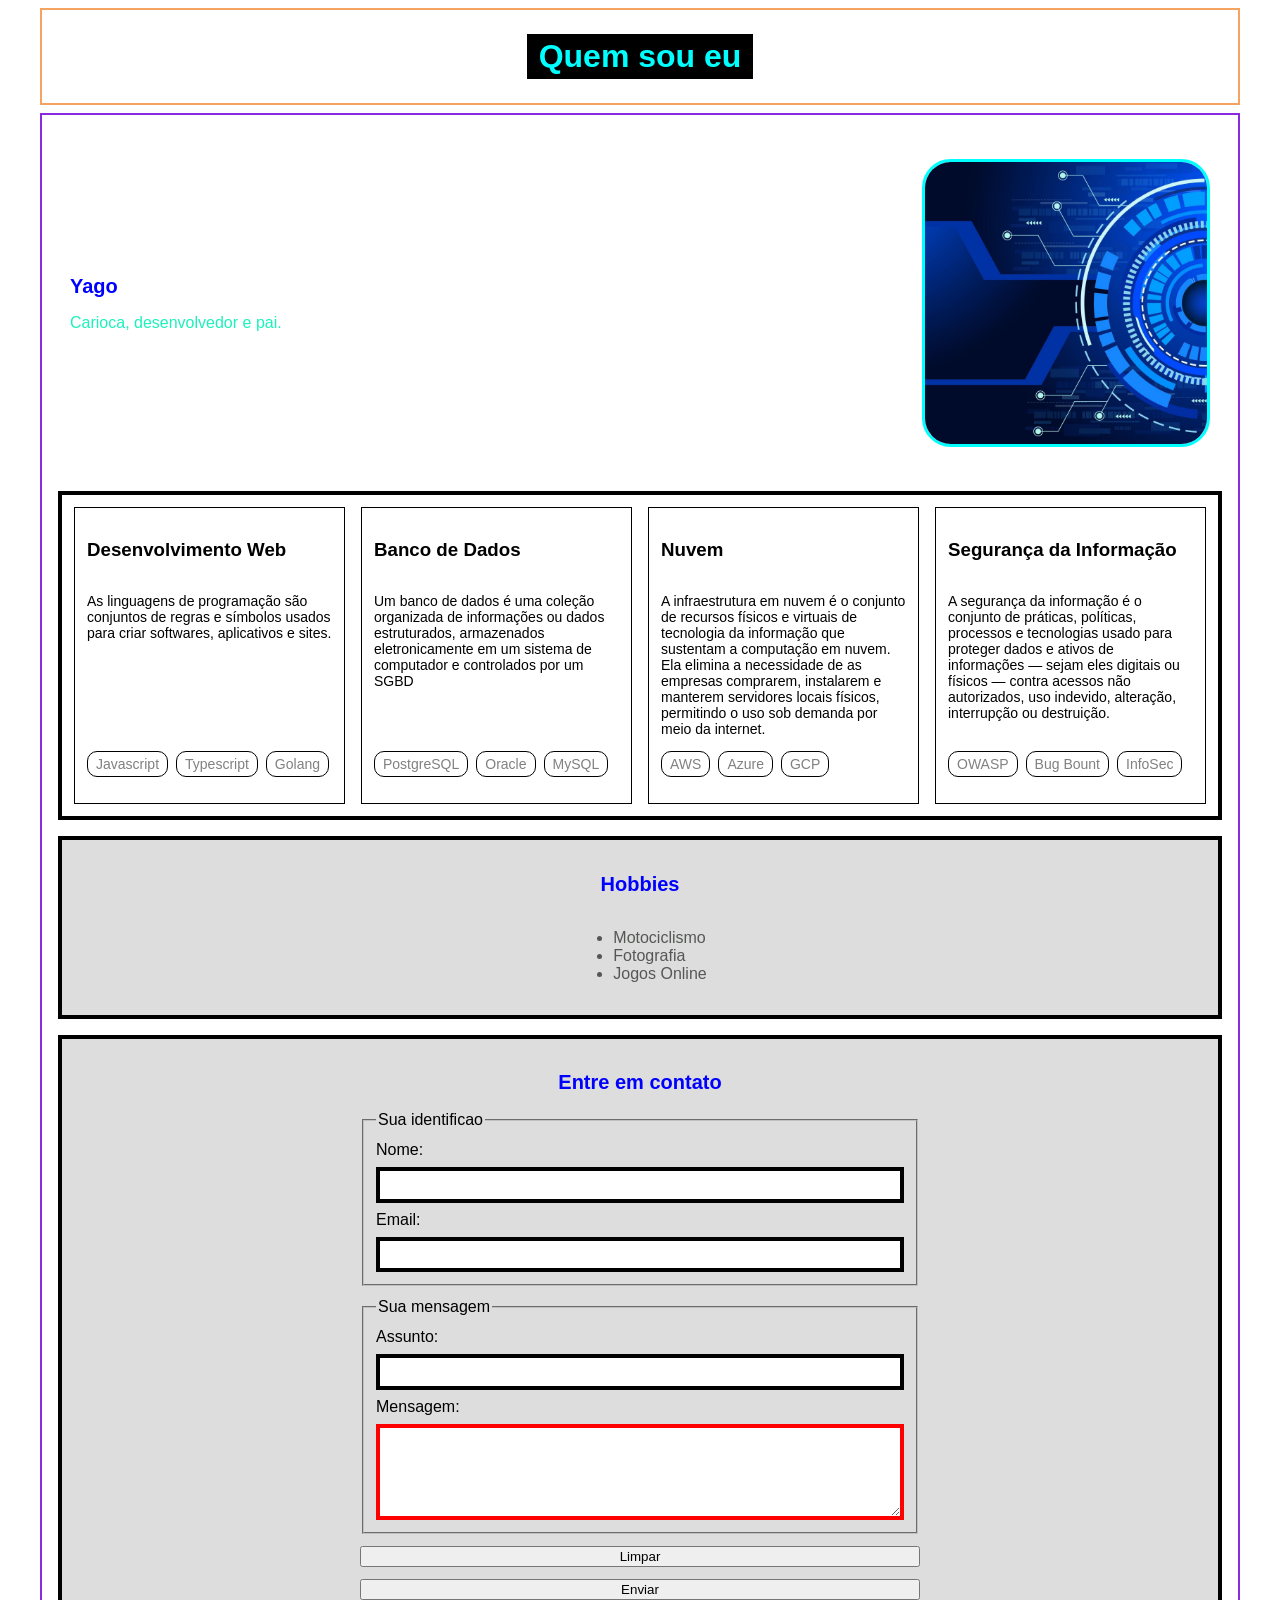
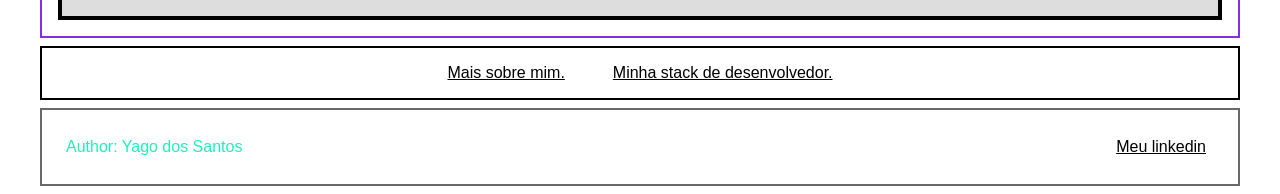
<file: index.html>
<!DOCTYPE html>
<html>
<head>
    <meta name="viewport" content="width=device-width, initial-scale=1.0">
    <link rel="stylesheet" href="style.css">
    <title>Apresentação</title>
</head>
<body>
    <header>
        <h1 class="principal">Quem sou eu</h1>
    </header>
    <main>
        <section class="whoami">
            <div class="whoami-texto">
                <h2>Yago</h2>
                <p>Carioca, desenvolvedor e pai.</p>
            </div>
            <img class="imagem" src="img/tecnology.jpg" alt="Linhas que arremetem ao moderno">
        </section>
        <section class="stack">
            <div class="box">
                <h3>Desenvolvimento Web</h3>
                <p class="texto_box">As linguagens de programação são conjuntos de regras e símbolos usados para criar softwares, aplicativos e sites.</p>
                <ul class="lista_box">
                    <li class="item_lista_box">Javascript</li>
                    <li class="item_lista_box">Typescript</li>
                    <li class="item_lista_box">Golang</li>
                </ul>
            </div>
            <div class="box">
                <h3>Banco de Dados</h3>
                <p class="texto_box">Um banco de dados é uma coleção organizada de informações ou dados estruturados, armazenados eletronicamente em um sistema de computador e controlados por um SGBD</p>
                <ul class="lista_box">
                    <li class="item_lista_box">PostgreSQL</li>
                    <li class="item_lista_box">Oracle</li>
                    <li class="item_lista_box">MySQL</li>
                </ul>
            </div>
            <div class="box">
                <h3>Nuvem</h3>
                <p class="texto_box">A infraestrutura em nuvem é o conjunto de recursos físicos e virtuais de tecnologia da informação que sustentam a computação em nuvem. Ela elimina a necessidade de as empresas comprarem, instalarem e manterem servidores locais físicos, permitindo o uso sob demanda por meio da internet.</p>
                <ul class="lista_box">
                    <li class="item_lista_box">AWS</li>
                    <li class="item_lista_box">Azure</li>
                    <li class="item_lista_box">GCP</li>
                </ul>
            </div>
            <div class="box">
                <h3>Segurança da Informação</h3>
                <p class="texto_box">A segurança da informação é o conjunto de práticas, políticas, processos e tecnologias usado para proteger dados e ativos de informações — sejam eles digitais ou físicos — contra acessos não autorizados, uso indevido, alteração, interrupção ou destruição.</p>
                <ul class="lista_box">
                    <li class="item_lista_box">OWASP</li>
                    <li class="item_lista_box">Bug Bount</li>
                    <li class="item_lista_box">InfoSec</li>
                </ul>
            </div>
        </section>
        <section class="hobbies">
            <h2>Hobbies</h2>
            <ul>
                <li>Motociclismo</li>
                <li>Fotografia</li>
                <li>Jogos Online</li>
            </ul>
        </section>
        <section class="contato">
            <h2>Entre em contato</h2>
            <form>
                <fieldset>
                    <legend>Sua identificao</legend>
                    <label for="name">Nome:</label>
                    <input type="text" id="name" required>

                    <label for="email">Email:</label>
                    <input type="email" id="email">
                </fieldset>

                <fieldset>
                    <legend>Sua mensagem</legend>
                    <label for="subject">Assunto:</label>
                    <input type="text" id="subject">

                    <label for="message">Mensagem:</label>
                    <textarea id="message" name="mensagem" rows="5"></textarea>
                </fieldset>
                <button type="reset">Limpar</button>
                <button type="submit">Enviar</button>
            </form>
        </section>
    </main>
    <nav>
        <a class="link" href="sobre.html">Mais sobre mim.</a>
        <a class="link" href="stack.html">Minha stack de desenvolvedor.</a>
    </nav>
    <footer>
            <p>Author: Yago dos Santos</p>
            <p><a class="link" href="https://br.linkedin.com/in/yago-dos-santos-cambinda-07b799196">Meu linkedin</a></p>
    </footer>
</body>
</html>
</file>
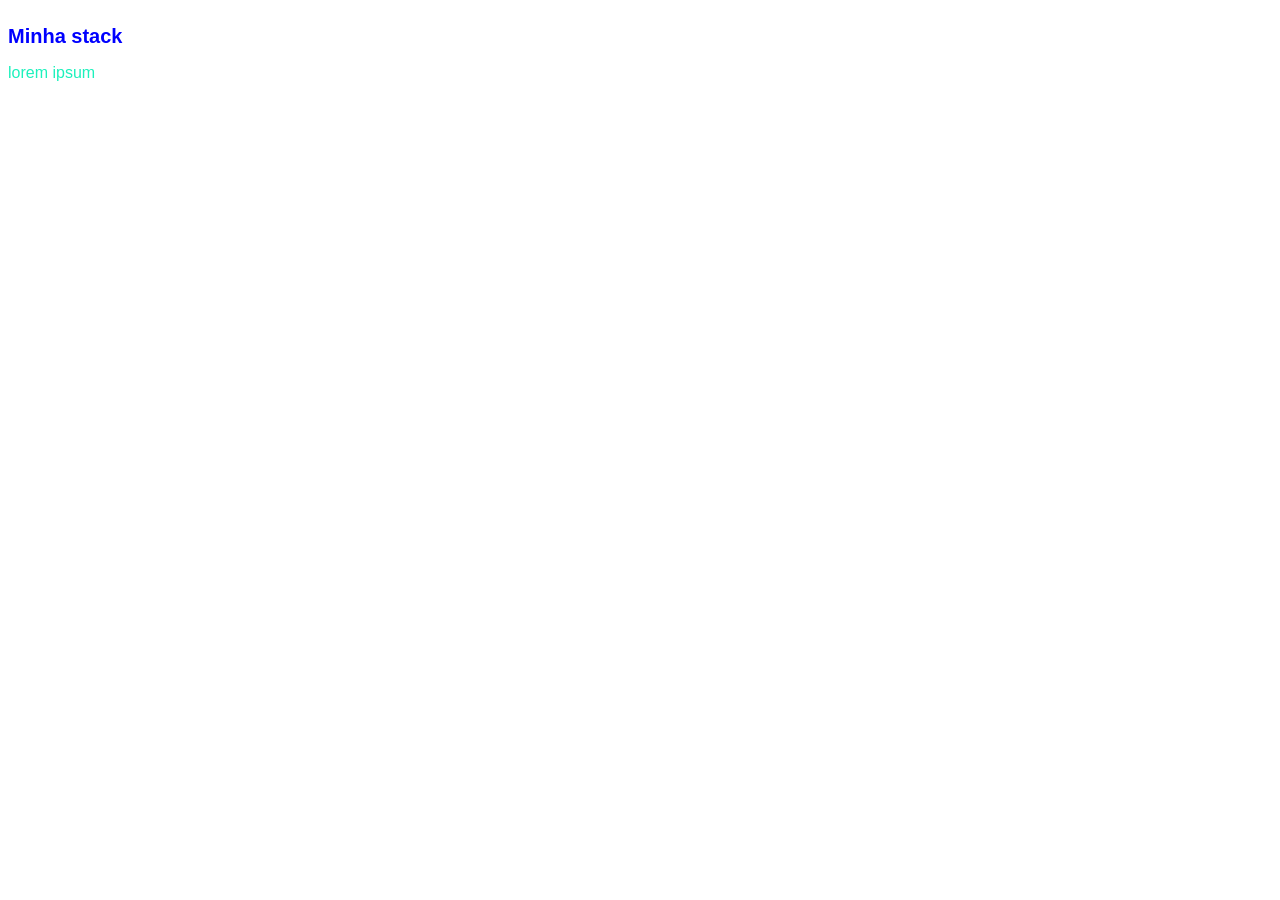
<file: stack.html>
<!DOCTYPE html>
<html>
    <head>
        <meta name="viewport" content="width=device-width, initial-scale=1.0">
        <link rel="stylesheet" href="style.css">
        <title>Page Title</title>
    </head>
    <body>
        <section>
            <h2>Minha stack</h2>
            <p>lorem ipsum</p>
        </section>
    </body>
</html>
</file>
<file: style.css>
*, *::before, *::after {
    box-sizing: border-box;
}

body {
    font-family: Verdana, Geneva, Tahoma, sans-serif;
    font-size: 1rem;
    margin: 0;
    padding: 0.5rem;
}

img {
    max-width: 100%;
    height: auto;
    display: block;
}

header {
    display: flex;
    flex-direction: column;
    align-items: center;
    text-align: center;
    border: 2px sandybrown solid;
    padding: 0.75rem;
    margin: 0 auto 0.5rem;
    width: 100%;
    max-width: 75rem;
}

h1 {
    color: aqua;
    font-family: Arial, Helvetica, sans-serif;
    font-size: 1.5rem;
    margin: 0.25rem 0;
}

h2 {
    color: blue;
    font-family: Arial, Helvetica, sans-serif;
    font-size: 1.25rem;
}

.principal {
    background-color: black;
    padding: 0.25rem 0.75rem;
}

p {
    font-size: 1rem;
    color: rgb(28, 241, 188);
}

ul {
    font-size: 1rem;
    color: rgb(85, 87, 85);
}

.imagem {
    width: min(100%, 16rem);
    max-width: 100%;
    height: auto;
    aspect-ratio: 1 / 1;
    object-fit: cover;
    border: 3px aqua solid;
    border-radius: 50%;
    align-self: center;
    margin: 1rem 0;
}

main {
    border: 2px blueviolet solid;
    padding: 1rem;
    margin: 0 auto;
    width: 100%;
    max-width: 75rem;
    display: flex;
    flex-direction: column;
    gap: 1rem;
}

.whoami {
    display: flex;
    flex-direction: column;
    align-items: center;
    text-align: center;
    gap: 1rem;
    padding: 0.75rem;
}

.whoami-texto {
    width: 100%;
}

.stack {
    display: grid;
    grid-template-columns: 1fr;
    gap: 1rem;
    padding: 0.75rem;
    border: 4px black solid;
}

.box {
    border: 1px black solid;
    margin: 0;
    padding: 0.75rem;
    display: flex;
    flex-direction: column;
    justify-content: flex-start;
}

.lista_box {
    display: flex;
    flex-direction: row;
    flex-wrap: wrap;
    padding-left: 0;
    justify-content: flex-start;
    align-items: baseline;
    gap: 0.5rem;
    color: gray;
    font-size: 0.875rem;
    list-style-type: none;
    margin-top: auto;
}

.item_lista_box {
    border: 1px black solid;
    border-radius: 0.625rem;
    padding: 0.25rem 0.5rem;
}

.texto_box {
    font-size: 0.875rem;
    color: black;
}

.hobbies {
    border: 4px black solid;
    padding: 1rem;
    margin: 0;
    background-color: rgba(169, 169, 169, 0.397);
    display: flex;
    flex-direction: column;
    align-items: center;
}

.contato {
    border: 4px black solid;
    padding: 1rem;
    margin: 0;
    background-color: rgba(169, 169, 169, 0.397);
    display: flex;
    flex-direction: column;
    align-items: center;
}

.contato form {
    width: 100%;
    max-width: 35rem;
    display: flex;
    flex-direction: column;
    gap: 0.75rem;
}

.contato fieldset {
    display: flex;
    flex-direction: column;
    gap: 0.5rem;
    padding: 0.75rem;
}

input {
    border: 4px black solid;
    width: 100%;
    padding: 0.4rem;
}

#message {
    padding: 0.4rem;
    margin: 0;
    border: 4px red solid;
    width: 100%;
    max-width: 100%;
}

nav {
    display: flex;
    flex-direction: column;
    align-items: center;
    gap: 0.75rem;
    width: 100%;
    max-width: 75rem;
    margin: 0.5rem auto;
    padding: 0.75rem;
    border: 2px black solid;
}

.link {
    color: black;
    padding: 0.25rem 0.5rem;
}

.link:hover {
    background: gold;
    outline: dotted red;
}

footer {
    border: 2px dimgray solid;
    padding: 0.75rem;
    margin: 0.5rem auto 0;
    width: 100%;
    max-width: 75rem;
    display: flex;
    flex-direction: column;
    align-items: center;
    text-align: center;
    gap: 0.5rem;
}

@media (min-width: 768px) {
    header {
        padding: 1.25rem;
    }

    h1 {
        font-size: 2rem;
    }

    nav {
        flex-direction: row;
        justify-content: center;
        gap: 2rem;
    }

    .whoami {
        flex-direction: row;
        justify-content: center;
        align-items: center;
        text-align: left;
        gap: 2rem;
    }

    .whoami-texto {
        flex: 1;
    }

    .imagem {
        border-radius: 10%;
        width: min(40%, 18rem);
    }

    .stack {
        grid-template-columns: repeat(2, 1fr);
    }

    footer {
        flex-direction: row;
        justify-content: space-between;
        padding: 0.75rem 1.5rem;
    }
}

@media (min-width: 1024px) {
    .stack {
        grid-template-columns: repeat(3, 1fr);
    }
}

@media (min-width: 1200px) {
    .stack {
        grid-template-columns: repeat(4, 1fr);
    }
}
</file>
